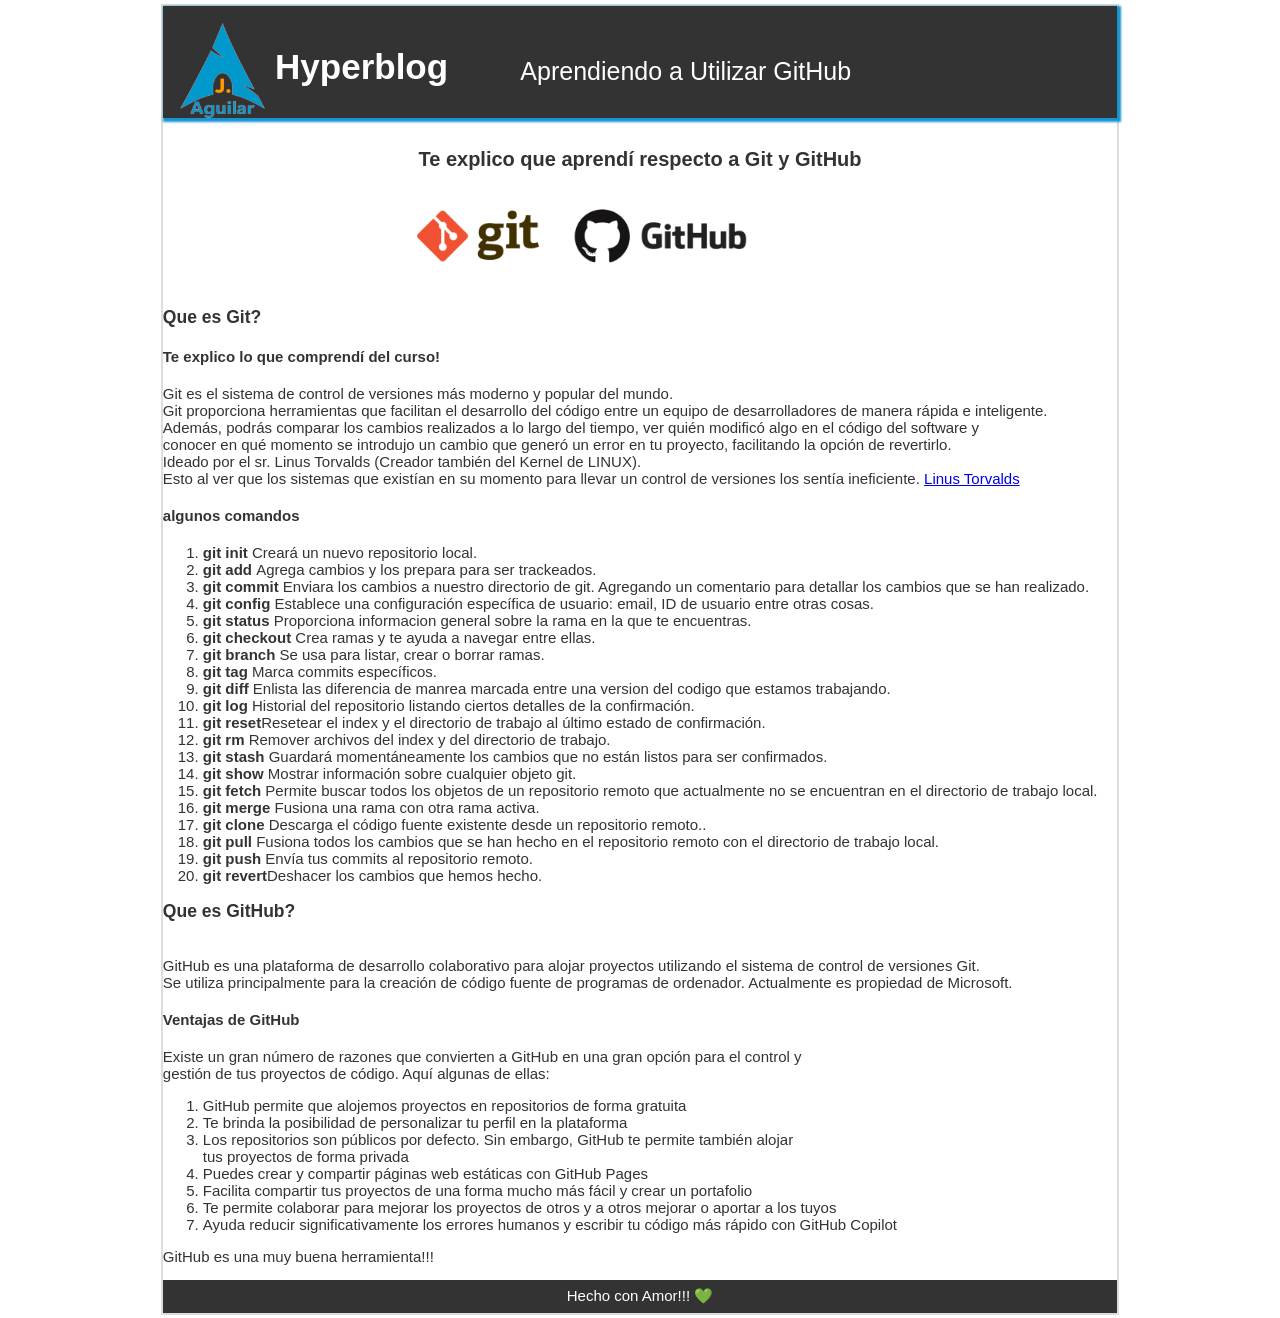
<file: Index.html>
<!DOCTYPE html>
<html lang="es">

<head>
    <meta charset="UTF-8" />
    <meta http-equiv="X-UA-Compatible" content="IE=edge" />
    <meta name="viewport" content="width=device-width, initial-scale=1.0" />
    <title>Bienvenid@ a mi Hyperblog</title>
    <link rel="stylesheet" href="./css/estilos.css" />
</head>

<body>
    <div id="container">
        <div id="cabecera">
            <img id="logo" src="./archguilar52.png" alt="logito" />
            <strong>Hyperblog</strong>
            <span id="tagline"> Aprendiendo a Utilizar GitHub</span>
        </div>
        <br id="post">
        <h1> Te explico que aprendí respecto a Git y GitHub</h1>
        <p id="pMedio"><img id="imagen" src="./Imagenes/git y github.png" alt="foto perfil"></p>

        <h3>Que es Git?</h3>
        <h4>Te explico lo que comprendí del curso!</h4>

        Git es el sistema de control de versiones más moderno y popular del mundo.</br>
        Git proporciona herramientas que facilitan el desarrollo del código entre un equipo de desarrolladores de manera
        rápida e inteligente.</br> Además, podrás comparar los cambios realizados a lo largo del tiempo, ver quién
        modificó algo en el código del software y </br>conocer en qué momento se introdujo un cambio que generó un error
        en
        tu proyecto, facilitando la opción de revertirlo.</br>
        Ideado por el sr. Linus Torvalds (Creador también del Kernel de LINUX).</br>
        Esto al ver que los sistemas que existían en su momento para llevar un control de versiones los sentía
        ineficiente. <a href="https://github.com/torvalds" target="_blank" rel=" noopener">Linus Torvalds</a>

        <h4>algunos comandos</h4>
        <p>
        <ol>
            <li> <strong> git init</strong> Creará un nuevo repositorio local.</li>
            <li><strong>git add </strong> Agrega cambios y los prepara para ser trackeados.</li>
            <li><strong>git commit</strong> Enviara los cambios a nuestro directorio de git. Agregando un comentario
                para detallar los cambios que se han realizado.</li>
            <li> <strong>git config</strong> Establece una configuración específica de usuario: email, ID de usuario
                entre otras cosas.</li>
            <li><strong>git status</strong> Proporciona informacion general sobre la rama en la que te encuentras.</li>
            <li><strong>git checkout</strong> Crea ramas y te ayuda a navegar entre ellas.</li>
            <li><strong>git branch</strong> Se usa para listar, crear o borrar ramas.</li>
            <li><strong>git tag</strong> Marca commits específicos.</li>
            <li><strong>git diff</strong> Enlista las diferencia de manrea marcada entre una version del codigo que
                estamos trabajando.</li>
            <li><strong>git log</strong> Historial del repositorio listando ciertos detalles de la confirmación.</li>
            <li><strong>git reset</strong>Resetear el index y el directorio de trabajo al último estado de confirmación.
            </li>
            <li><strong>git rm</strong> Remover archivos del index y del directorio de trabajo.</li>
            <li><strong>git stash</strong> Guardará momentáneamente los cambios que no están listos para ser
                confirmados.</li>
            <li><strong>git show</strong> Mostrar información sobre cualquier objeto git.</li>
            <li><strong>git fetch</strong> Permite buscar todos los objetos de un repositorio remoto que actualmente no
                se encuentran en el directorio de trabajo local.</li>
            <li><strong>git merge</strong> Fusiona una rama con otra rama activa.</li>
            <li><strong>git clone</strong> Descarga el código fuente existente desde un repositorio remoto..</li>
            <li><strong>git pull </strong> Fusiona todos los cambios que se han hecho en el repositorio remoto con el
                directorio de trabajo local.</li>
            <li><strong>git push</strong> Envía tus commits al repositorio remoto.</li>
            <li><strong>git revert</strong>Deshacer los cambios que hemos hecho.</li>

        </ol>
        </p>

        <h3>Que es GitHub?</h3>
        <br>
        GitHub es una plataforma de desarrollo colaborativo para alojar proyectos utilizando el sistema de
        control de versiones Git.</br> Se utiliza principalmente para la creación de código fuente de programas de
        ordenador.
        Actualmente es propiedad de Microsoft.

        <h4>Ventajas de GitHub</h4>
        <p>
            Existe un gran número de razones que convierten a GitHub en una gran opción para el control y<br> gestión de tus
            proyectos de código. Aquí algunas de ellas:

            <ol>
                <li>GitHub permite que alojemos proyectos en repositorios de forma gratuita</li>
                <li>Te brinda la posibilidad de personalizar tu perfil en la plataforma</li>
                <li>Los repositorios son públicos por defecto. Sin embargo, GitHub te permite también alojar<br> tus proyectos de forma privada</li>
                <li>Puedes crear y compartir páginas web estáticas con GitHub Pages</li>
                <li>Facilita compartir tus proyectos de una forma mucho más fácil y crear un portafolio</li>
                <li>Te permite colaborar para mejorar los proyectos de otros y a otros mejorar o aportar a los tuyos</li>
                <li>Ayuda reducir significativamente los errores humanos y escribir tu código más rápido con GitHub Copilot</li>
            </ol>
        </p>
        <p>GitHub es una muy buena herramienta!!!</p>
        <div id="footer">
            Hecho con Amor!!! 💚
        </div>
    </div>
    </div>
</body>

</html>
</file>
<file: css/estilos.css>
body {
    color: #333333;
    text-align: center;
    font-family: Arial, Helvetica, sans-serif;
    font-size: 15px;
    margin: 0.25em;
    padding: 0;
}

#cabecera {
    background: #333333;
    box-shadow: 2px 2px 2px 2px #1793d1;
    color: white;
    font-weight: bold;
    font-size: 35px;
    margin: 0;
    padding: 0.5em 0 0 .5em;
}
#cabecera #logo {
    width: 85px;
    vertical-align:middle;
}

#cabecera #tagline {
    padding: 0 0 0 2.5em;
    font-weight: normal;
    font-size: 25px;
}

#container {
    width: 75%;
    padding: 0;
    text-align: justify;
    border: 2px solid #ddd;
    margin: 0 auto;
}

#container h1 {
    padding: 1;
    text-align:center;
    font-size: 20px;
}

post {
    background: white;
    padding: 1em;
}
#footer {
    background: #333333;
    color: white;
    text-align: center;
    padding: 0.5em;

}
#pMedio #imagen {
    width: 360px;
    margin-left: 25%;
    margin-right: auto;
    
}
</file>
